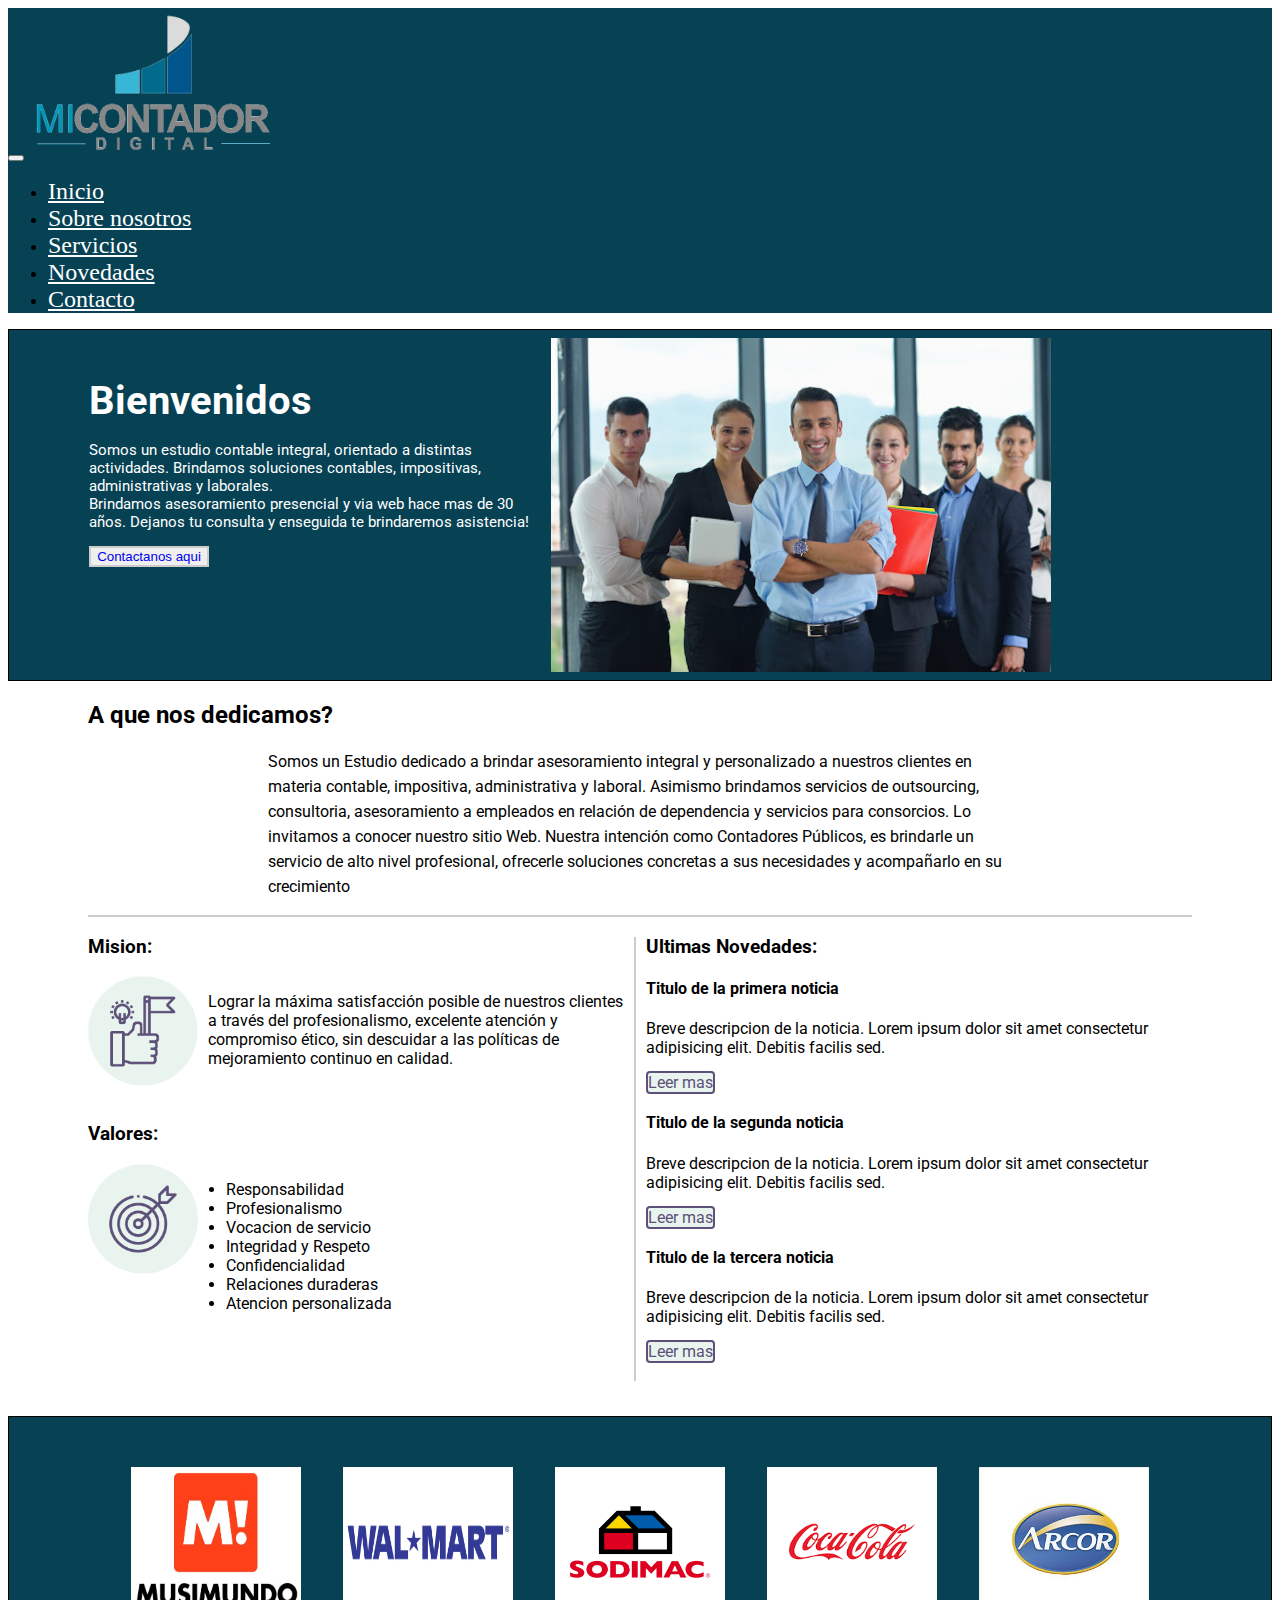
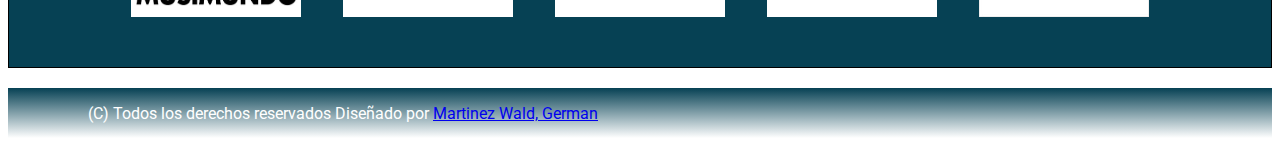
<file: index.html>
<!DOCTYPE html>
<html lang="en">
<head>
    <meta charset="UTF-8">
    <meta name="viewport" content="width=device-width, initial-scale=1.0">
    <meta name="Estudio Contable Mi Contador" content="Estudio contable, Impuestos, Contabilidad">
    <title>Estudio Mi Contador</title>
    <link rel="icon" type="image/jpg" href="img/logo.png">
    <link rel="stylesheet" href="css/SASS.css">
    <link rel="stylesheet" href="https://cdn.jsdelivr.net/npm/bootstrap@4.5.3/dist/css/bootstrap.min.css" integrity="sha384-TX8t27EcRE3e/ihU7zmQxVncDAy5uIKz4rEkgIXeMed4M0jlfIDPvg6uqKI2xXr2" crossorigin="anonymous">
  <script src="https://code.jquery.com/jquery-3.2.1.slim.min.js" integrity="sha384-KJ3o2DKtIkvYIK3UENzmM7KCkRr/rE9/Qpg6aAZGJwFDMVNA/GpGFF93hXpG5KkN" crossorigin="anonymous"></script>
  <script src="https://cdnjs.cloudflare.com/ajax/libs/popper.js/1.12.9/umd/popper.min.js" integrity="sha384-ApNbgh9B+Y1QKtv3Rn7W3mgPxhU9K/ScQsAP7hUibX39j7fakFPskvXusvfa0b4Q" crossorigin="anonymous"></script>
  <script src="https://maxcdn.bootstrapcdn.com/bootstrap/4.0.0/js/bootstrap.min.js" integrity="sha384-JZR6Spejh4U02d8jOt6vLEHfe/JQGiRRSQQxSfFWpi1MquVdAyjUar5+76PVCmYl" crossorigin="anonymous"></script>
</head>
<body>

    <nav class="navbar navbar-expand-sm navbar-light bg-azul">
    
        <button class="navbar-toggler" type="button" data-toggle="collapse" data-target="#opciones">
          <span class="navbar-toggler-icon"></span>
        </button>
        
        <a class="navbar-brand" href="index.html">
          <img src="img/logo.png" width="250" height="150" alt="">
        </a>
        
        <div class="collapse navbar-collapse" id="opciones">   
          <ul class="navbar-nav ulmenu">
            <li class="nav-item limenu">
              <a class="nav-link amenu" href="index.html">Inicio</a>
            </li>
            <li class="nav-item limenu">
              <a class="nav-link amenu" href="sobrenosotros.html">Sobre nosotros</a>
            </li>
            <li class="nav-item limenu">
              <a class="nav-link amenu" href="servicios.html">Servicios</a>
            </li>
            <li class="nav-item limenu">
              <a class="nav-link amenu" href="novedades.html">Novedades</a>
            </li> 
            <li class="nav-item limenu">
              <a class="nav-link amenu" href="contacto.html">Contacto</a>
            </li>            
          </ul>
        </div>
    
    </nav>

    <div id="seccion1">
        <div class="presentacion">
           <h1>Bienvenidos</h1>
           <p>
               Somos un estudio contable integral, orientado a distintas actividades. Brindamos soluciones contables, impositivas, administrativas y laborales. <br>
               Brindamos asesoramiento presencial y via web hace mas de 30 años. Dejanos tu consulta y enseguida te brindaremos asistencia!
           </p>
           <button><a href="contacto.html">Contactanos aqui</a></button>
       </div>

       <div class="imagen">
            <img src="img/presentacion.jpg" alt="img presentacion">
        </div>
    </div>

    <div id="seccion2">
        <section>
            <h2>A que nos dedicamos?</h1>
            <p>
                Somos un Estudio dedicado a brindar asesoramiento integral y personalizado a nuestros clientes en materia contable, impositiva, administrativa y laboral. 
                Asimismo brindamos servicios de outsourcing, consultoria, asesoramiento a empleados en relación de dependencia y servicios para consorcios. 
                Lo invitamos a conocer nuestro sitio Web. Nuestra intención como Contadores Públicos, es brindarle un servicio de alto nivel profesional, ofrecerle soluciones concretas a sus necesidades y acompañarlo en su crecimiento
            </p>
        </section>
    </div>

    <div class="linea2"></div>

    <div id="seccion3">
        <div class="izquierda">
            <h3>Mision:</h3>
            <section class="mision">
                <img src="img/mision.png" alt="">
                <p>
                    Lograr la máxima satisfacción posible de nuestros clientes a través del profesionalismo, excelente atención y compromiso ético, sin descuidar a las políticas de mejoramiento continuo en calidad.
                </p>
            </section>
            <h3>Valores:</h3>
            <section class="valores">
                <img src="img/valores.png" alt="">
                <ul>
                    <li>Responsabilidad</li>
                    <li>Profesionalismo</li>
                    <li>Vocacion de servicio</li>
                    <li>Integridad y Respeto</li>
                    <li>Confidencialidad</li>
                    <li>Relaciones duraderas</li>
                    <li>Atencion personalizada</li>
                </ul>
            </section>
        </div>
    
        <div class="linea3"></div>
    
        <div class="derecha">
            <h3>Ultimas Novedades:</h3>

            <article>
                <h4>Titulo de la primera noticia</h4>
                <p>
                    Breve descripcion de la noticia. Lorem ipsum dolor sit amet consectetur adipisicing elit. Debitis facilis sed.
                </p>
                <a href="#" class="leer-mas">Leer mas</a>
            </article>

            <article>
                <h4>Titulo de la segunda noticia</h4>
                <p>
                    Breve descripcion de la noticia. Lorem ipsum dolor sit amet consectetur adipisicing elit. Debitis facilis sed.
                </p>
                <a href="#" class="leer-mas">Leer mas</a>
            </article>

            <article>
                <h4>Titulo de la tercera noticia</h4>
                <p>
                    Breve descripcion de la noticia. Lorem ipsum dolor sit amet consectetur adipisicing elit. Debitis facilis sed.
                </p>
                <a href="#" class="leer-mas">Leer mas</a>
            </article>
        </div>
    </div>

    <div id="seccion4">
        <img class="musimundo" src="img/musimundo.jpeg" alt="musimundo">
        <img class="walmart" src="img/walmart.jpg" alt="walmart">
        <img class="sodimac" src="img/sodimac.jpg" alt="sodimac">
        <img  class="cocacola" src="img/cocacola.png" alt="cocacola">
        <img class="arcor" src="img/arcor.jpg" alt="arcor">
    </div>

    <footer id="footer">
        <p>
            (C) Todos los derechos reservados Diseñado por <a href="mail: gmartinezwald@gmail.com" target="_blank">Martinez Wald, German</a>
        </p>
    </footer>
</body>
</html>
</file>
<file: css/SASS.css>
@import "https://fonts.googleapis.com/css2?family=Roboto:wght@300&display=swap";
body {
  font-family: Roboto, monospace;
  background-color: #fff;
}

.linea {
  width: auto;
  height: 10px;
  background-color: #174978;
}

.bg-azul {
  background-color: #064154;
}

.limenu:hover {
  background-color: white;
  border-radius: 4px;
}

.amenu {
  color: red;
  font-size: x-large;
  color: #fff;
  font-family: roboto monospace;
}

#seccion1 {
  width: auto;
  height: 350px;
  padding: 0px 80px 0px 80px;
  background-color: #064154;
  border: 1px solid;
  display: flex;
  flex-direction: row;
}
#seccion1 .presentacion {
  width: 500px;
  border: 0px solid;
}
#seccion1 .presentacion h1 {
  font-size: 40px;
  color: #fff;
  border: 0px solid;
  padding-top: 20px;
}
#seccion1 .presentacion p {
  color: #fff;
  font-size: 15px;
  margin-top: -10px;
  border: px solid;
}
#seccion1 .presentacion button {
  width: 120px;
  border: 2px solid;
  border-color: #cccccc;
}
#seccion1 .presentacion button a {
  text-decoration: none;
}
#seccion1 .imagen img {
  width: 500px;
  float: right;
  margin: 8px 140px 0px 0px;
}

#seccion2 {
  border: 0px solid;
  padding: 0px 80px 0px 80px;
}
#seccion2 section p {
  padding: 0px 180px 0px 180px;
  line-height: 25px;
}

.linea2 {
  width: auto;
  height: 2px;
  margin: 0px 80px 0px 80px;
  background-color: #cccccc;
}

#seccion3 {
  border: 0px solid;
  height: auto;
  display: flex;
  flex-direction: row;
  padding: 0px 80px 0px 80px;
}
#seccion3 .izquierda {
  width: 50%;
  border: 0px solid;
}
#seccion3 .izquierda .mision {
  display: flex;
  flex-direction: row;
  border: 0px solid;
}
#seccion3 .izquierda .mision img {
  width: 110px;
  height: 110px;
}
#seccion3 .izquierda .mision p {
  padding: 0px 10px 20px 10px;
}
#seccion3 .izquierda .valores {
  display: flex;
  flex-direction: row;
  border: 0px solid;
}
#seccion3 .izquierda .valores img {
  width: 110px;
  height: 110px;
}
#seccion3 .izquierda .valores ul {
  border: 0px solid;
  padding-left: 28px;
}
#seccion3 .linea3 {
  width: 2px;
  height: auto;
  background-color: #cccccc;
  display: flex;
  flex-direction: column;
  margin-top: 20px;
}
#seccion3 .derecha {
  width: 50%;
  border: 0px solid;
  padding: 0px 0px 20px 10px;
}
#seccion3 .derecha article a {
  border: 2px solid;
  border-color: #5d5179;
  border-radius: 4px;
  color: #5d5179;
  background-color: #e9f4ef;
  text-decoration: none;
}

#seccion4 {
  width: auto;
  height: 250px;
  padding: 0px 80px 0px 80px;
  border: 1px solid;
  display: flex;
  flex-direction: row;
  justify-content: space-evenly;
  align-items: center;
  margin-top: 35px;
  background-color: #064154;
}
#seccion4 .musimundo {
  width: 170px;
  height: 150px;
}
#seccion4 .walmart {
  width: 170px;
  height: 150px;
}
#seccion4 .sodimac {
  width: 170px;
  height: 150px;
}
#seccion4 .cocacola {
  width: 170px;
  height: 150px;
}
#seccion4 .arcor {
  width: 170px;
  height: 150px;
}

#footer {
  width: auto;
  height: 50px;
  margin-top: 20px;
  background-image: linear-gradient(#064154, #fff);
}
#footer p {
  color: #fff;
  float: left;
  padding-left: 80px;
}

#grilla {
  display: grid;
  grid-template-areas: "seccion11 seccion11 seccion11" "seccion22 seccion22 seccion22" "seccion33 seccion33 seccion33";
  grid-template-rows: 300px 300px 300px;
  grid-template-columns: 500px 500px 500px;
}

.seccion11 {
  -ms-grid-row: 1;
  -ms-grid-column: 1;
  -ms-grid-column-span: 3;
  grid-area: seccion11;
  border: 1px solid;
}

.seccion22 {
  -ms-grid-row: 2;
  -ms-grid-column: 1;
  -ms-grid-column-span: 3;
  grid-area: seccion22;
  border: 1px solid;
}

.seccion33 {
  -ms-grid-row: 3;
  -ms-grid-column: 1;
  -ms-grid-column-span: 3;
  grid-area: seccion33;
  border: 1px solid;
}
</file>
